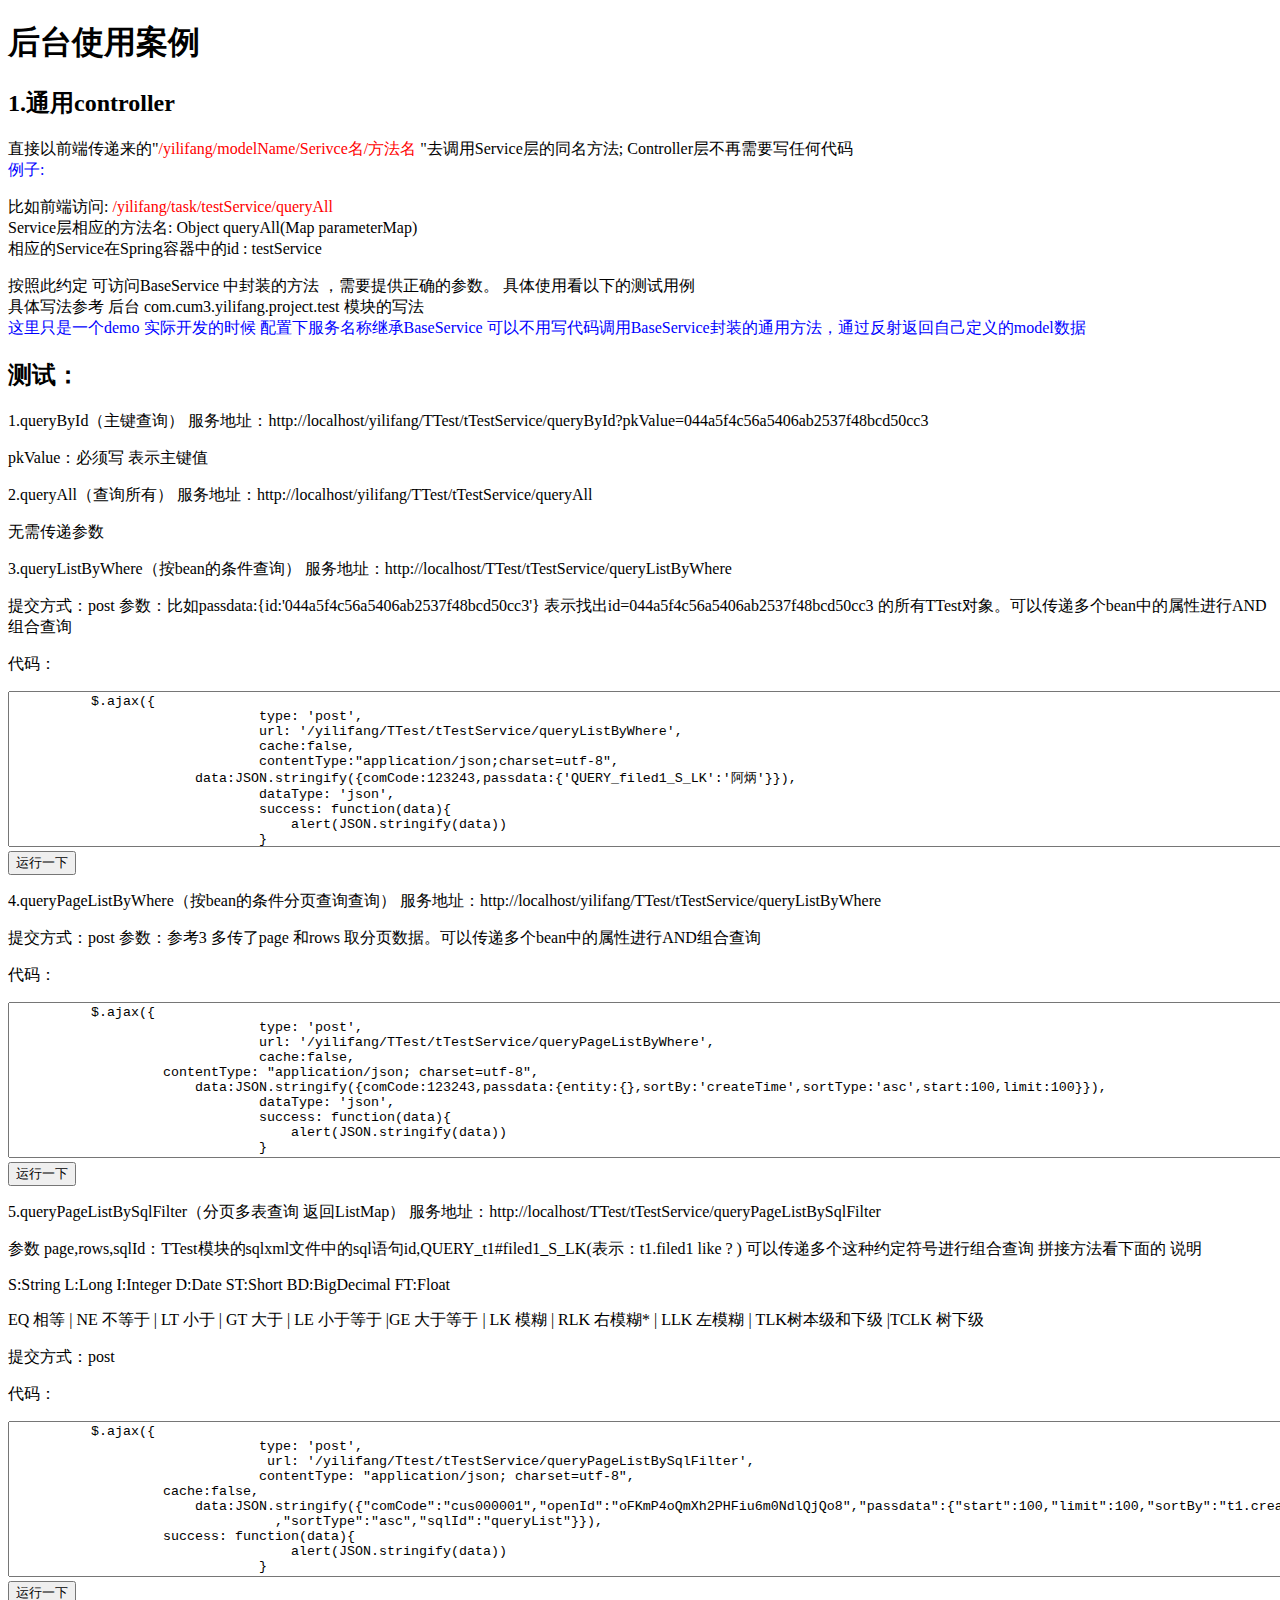
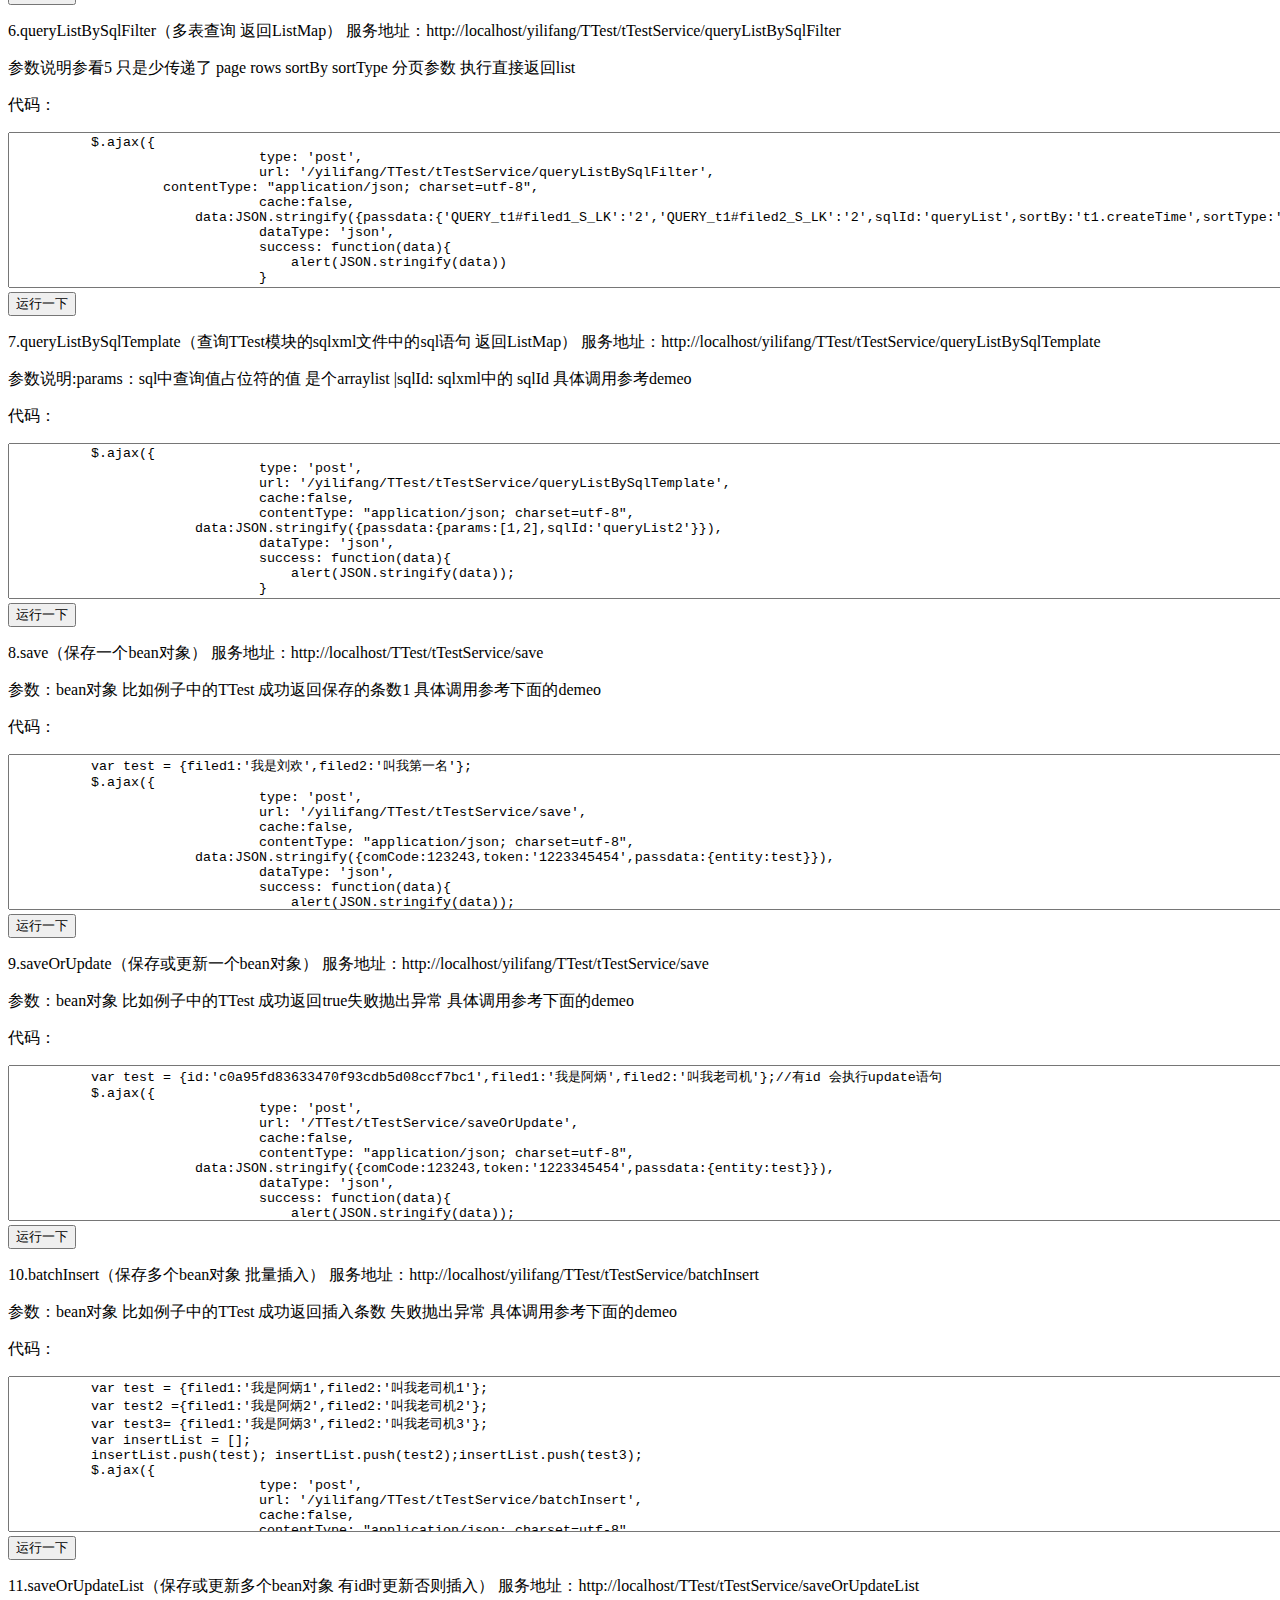
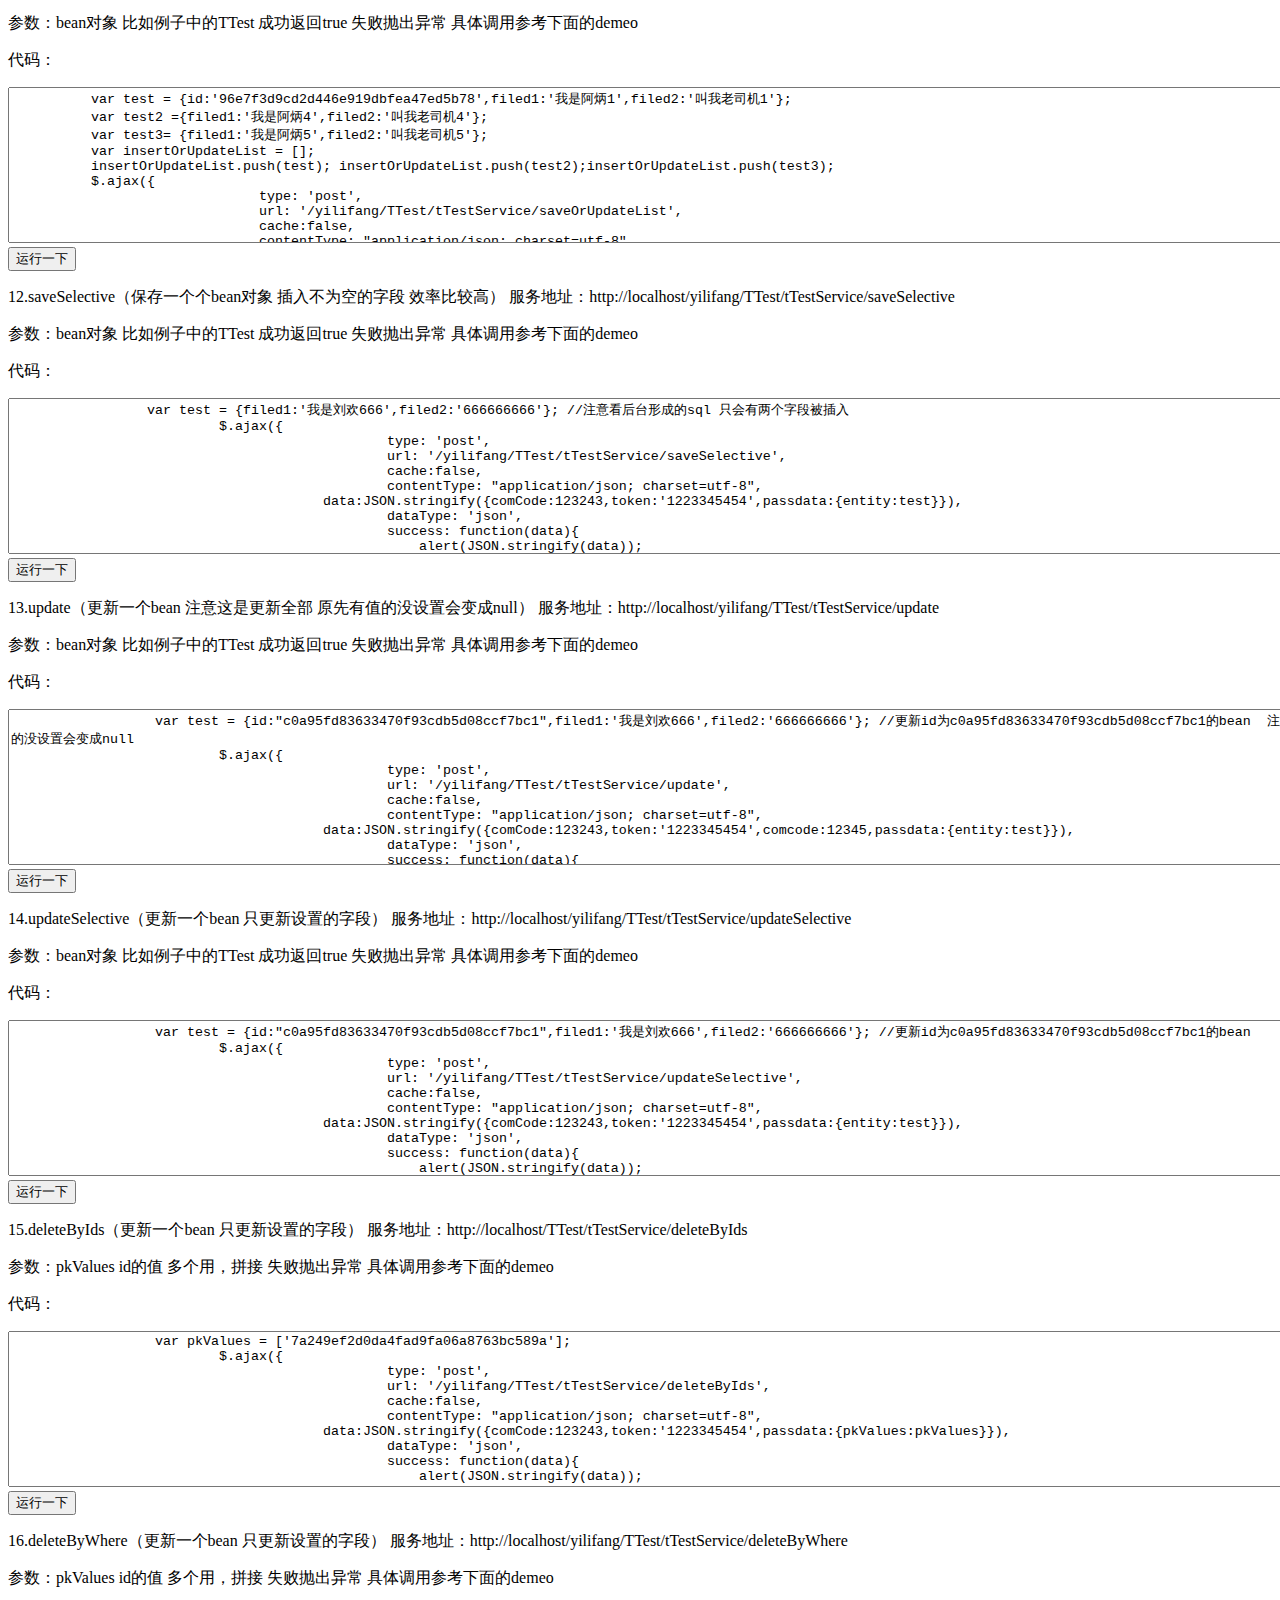
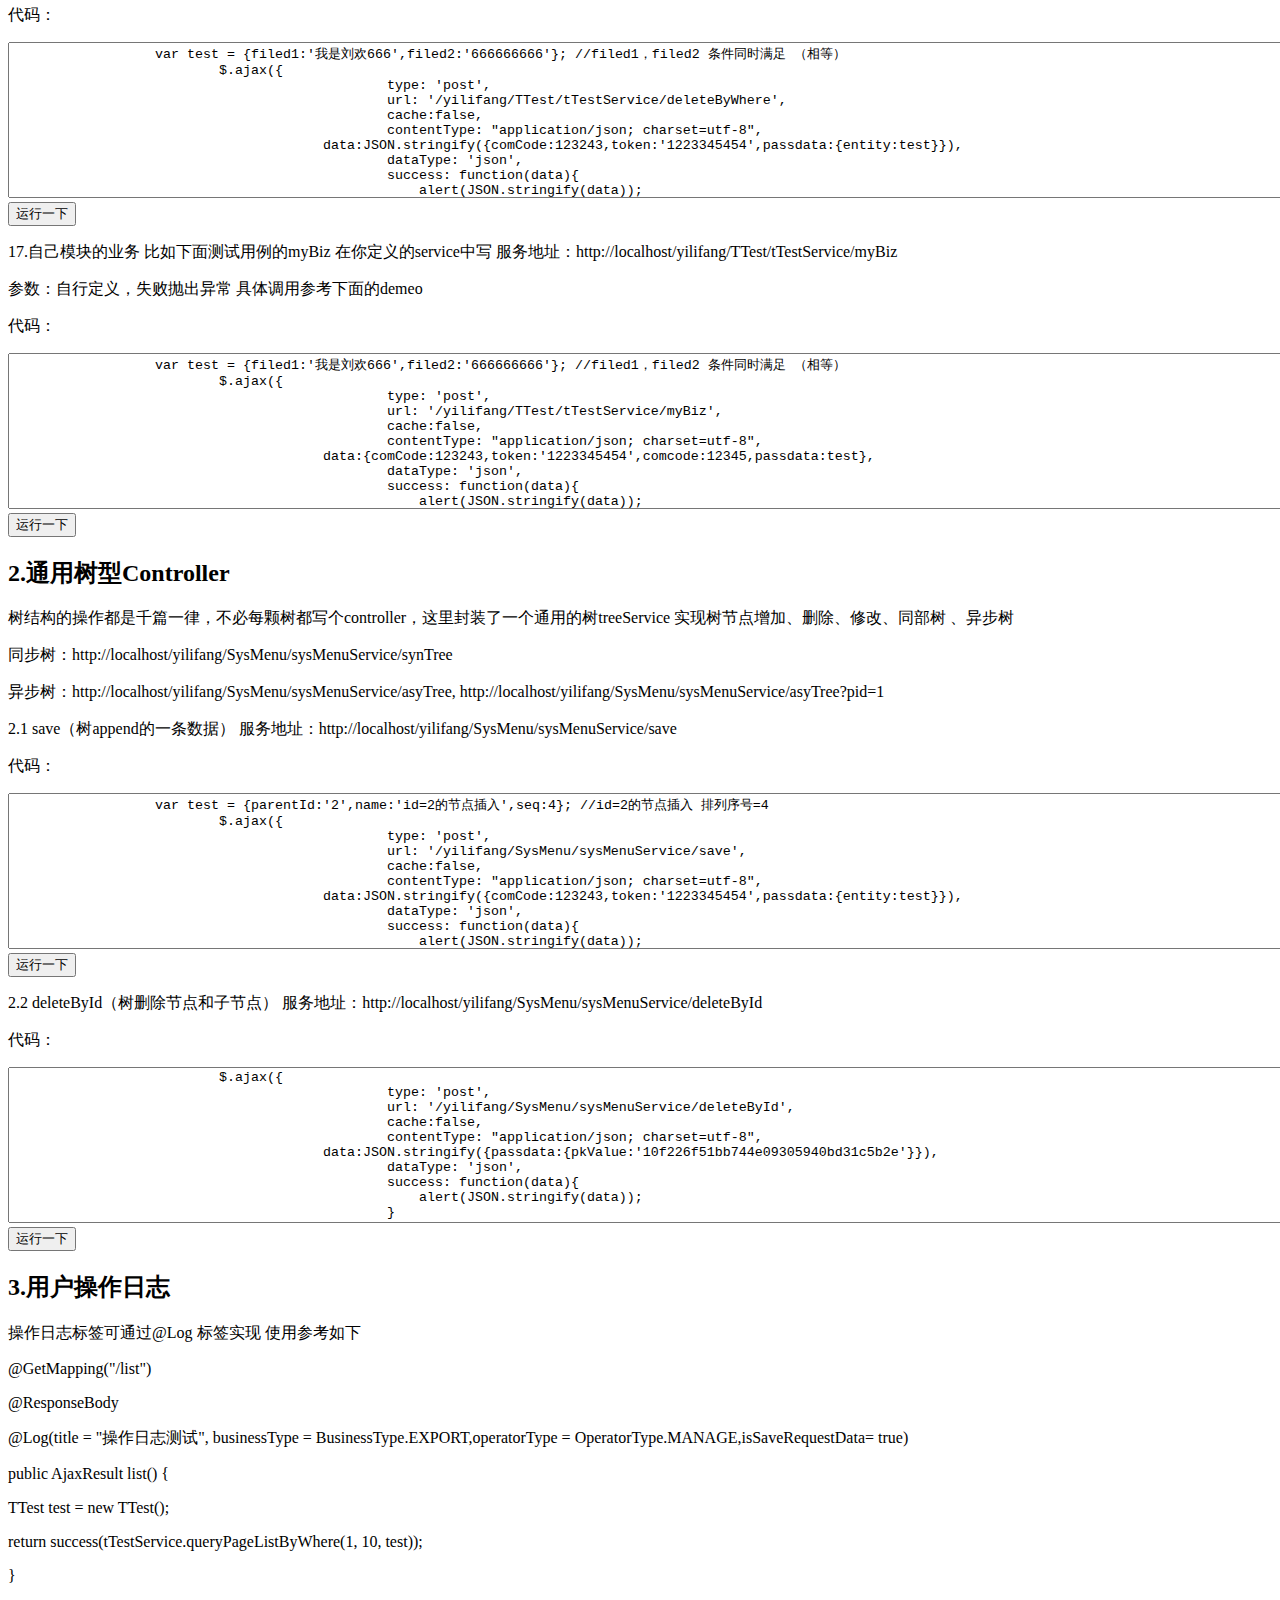
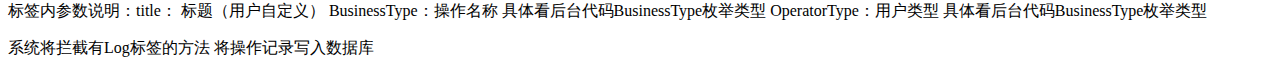
<file: yilifang/src/main/resources/templates/index.html>
<!DOCTYPE html>
<html lang="zh" xmlns:th="http://www.thymeleaf.org" xmlns:shiro="http://www.pollix.at/thymeleaf/shiro">
<head>
<meta charset="UTF-8">
<title>后台使用Demo</title>
<script th:src="@{/js/jquery/jquery.min.js}"></script>
</head>
<body>
<p><h1>后台使用案例</h1></p>

<div>
   <p><h2>1.通用controller</h2></p>
   <p>  直接以前端传递来的"<font color=red>/yilifang/modelName/Serivce名/方法名 </font>"去调用Service层的同名方法; Controller层不再需要写任何代码<br>
       <font color = blue> 例子:</font>
   <p>  比如前端访问:<font color=red> /yilifang/task/testService/queryAll</font><br>
        Service层相应的方法名:  Object queryAll(Map<String, Object> parameterMap)<br>
                    相应的Service在Spring容器中的id : testService<br>
   </p>
   <p> 
                  按照此约定 可访问BaseService 中封装的方法 ，需要提供正确的参数。 具体使用看以下的测试用例<br>
                  具体写法参考 后台 com.cum3.yilifang.project.test 模块的写法<br>
       <font color = blue> 这里只是一个demo 实际开发的时候 配置下服务名称继承BaseService 可以不用写代码调用BaseService封装的通用方法，通过反射返回自己定义的model数据</font>
   </p>
   <div>
       <h2>测试：</h2>
       <p>1.queryById（主键查询）  服务地址：http://localhost/yilifang/TTest/tTestService/queryById?pkValue=044a5f4c56a5406ab2537f48bcd50cc3</p>
       <p>pkValue：必须写  表示主键值</p>
       
       <p>2.queryAll（查询所有） 服务地址：http://localhost/yilifang/TTest/tTestService/queryAll</p>
       <p>无需传递参数</p>
       <p>3.queryListByWhere（按bean的条件查询） 服务地址：http://localhost/TTest/tTestService/queryListByWhere</p>
       <p>提交方式：post  参数：比如passdata:{id:'044a5f4c56a5406ab2537f48bcd50cc3'} 表示找出id=044a5f4c56a5406ab2537f48bcd50cc3 的所有TTest对象。可以传递多个bean中的属性进行AND组合查询</p>
       <p>代码：</p>
       <textarea rows="10" cols="180" readonly="readonly">
          $.ajax({ 
			       type: 'post', 
			       url: '/yilifang/TTest/tTestService/queryListByWhere',
			       cache:false, 
			       contentType:"application/json;charset=utf-8",
	               data:JSON.stringify({comCode:123243,passdata:{'QUERY_filed1_S_LK':'阿炳'}}),
			       dataType: 'json', 
			       success: function(data){ 
			    	   alert(JSON.stringify(data))
			       } 
		        });
       </textarea><br>
       <button onclick="run3();">运行一下</button>
       <script type="text/javascript">
           function run3(){
               $.ajax({ 
			       type: 'post', 
			       url: '/yilifang/TTest/tTestService/queryListByWhere',
			       cache:false, 
			       contentType:"application/json;charset=utf-8",
	               data:JSON.stringify({comCode:123243,passdata:{'QUERY_filed1_S_LK':'阿炳'}}),
			       dataType: 'json', 
			       success: function(data){ 
			    	   alert(JSON.stringify(data))
			       } 
		        });
           }
       </script>
    </div>
    
    <div>
       <p>4.queryPageListByWhere（按bean的条件分页查询查询） 服务地址：http://localhost/yilifang/TTest/tTestService/queryListByWhere</p>
       <p>提交方式：post  参数：参考3 多传了page 和rows 取分页数据。可以传递多个bean中的属性进行AND组合查询</p>
       <p>代码：</p>
       <textarea rows="10" cols="180" readonly="readonly">
          $.ajax({ 
			       type: 'post', 
			       url: '/yilifang/TTest/tTestService/queryPageListByWhere',
			       cache:false, 
                   contentType: "application/json; charset=utf-8",
	               data:JSON.stringify({comCode:123243,passdata:{entity:{},sortBy:'createTime',sortType:'asc',start:100,limit:100}}),
			       dataType: 'json', 
			       success: function(data){ 
			    	   alert(JSON.stringify(data))
			       } 
		        });
       </textarea><br>
       <button onclick="run4();">运行一下</button>
       <script type="text/javascript">
           function run4(){
               $.ajax({ 
			       type: 'post', 
			       url: '/yilifang/TTest/tTestService/queryPageListByWhere',
			       contentType: "application/json; charset=utf-8",
			       cache:false, 
	               data:JSON.stringify({comCode:123243,passdata:{entity:{},sortBy:'createTime',sortType:'asc',start:9,limit:3}}),
			       dataType: 'json', 
			       success: function(data){ 
			    	   alert(JSON.stringify(data))
			       } 
		        });
           }
       
       </script>
    <div>
       <p>5.queryPageListBySqlFilter（分页多表查询 返回ListMap） 服务地址：http://localhost/TTest/tTestService/queryPageListBySqlFilter</p>
       <p>参数 page,rows,sqlId：TTest模块的sqlxml文件中的sql语句id,QUERY_t1#filed1_S_LK(表示：t1.filed1 like ? ) 可以传递多个这种约定符号进行组合查询  拼接方法看下面的 说明</p>
       <p>S:String L:Long I:Integer D:Date ST:Short BD:BigDecimal FT:Float</p>
       <p>EQ 相等 | NE 不等于 | LT 小于 | GT 大于  | LE 小于等于 |GE 大于等于 | LK 模糊 | RLK 右模糊* | LLK 左模糊 | TLK树本级和下级 |TCLK 树下级</p>
       <p>提交方式：post</p>
       <p>代码：</p>
       
       <textarea rows="10" cols="180" readonly="readonly">
          $.ajax({ 
			       type: 'post', 
			        url: '/yilifang/Ttest/tTestService/queryPageListBySqlFilter',
			       contentType: "application/json; charset=utf-8",
                   cache:false, 
	               data:JSON.stringify({"comCode":"cus000001","openId":"oFKmP4oQmXh2PHFiu6m0NdlQjQo8","passdata":{"start":100,"limit":100,"sortBy":"t1.createTime"
			         ,"sortType":"asc","sqlId":"queryList"}}),
                   success: function(data){ 
			    	   alert(JSON.stringify(data))
			       } 
		        });
       </textarea><br>
       <button onclick="run5();">运行一下</button>
       <script type="text/javascript">
           function run5(){
                $.ajax({ 
			       type: 'post', 
			       url: '/yilifang/Ttest/tTestService/queryPageListBySqlFilter',
			       contentType: "application/json; charset=utf-8",
                   dataType: "json", //指定服务器返回的数据类型
                   cache:false, 
	               data:JSON.stringify({"comCode":"cus000001","openId":"oFKmP4oQmXh2PHFiu6m0NdlQjQo8","passdata":{"start":100,"limit":100,"sortBy":"t1.createTime"
	               ,"sortType":"asc","sqlId":"queryList"}}),
			       success: function(data){ 
			    	   alert(JSON.stringify(data))
			       } 
		        });
           }
       
       </script>
    </div>
    
     <div>
       <p>6.queryListBySqlFilter（多表查询 返回ListMap） 服务地址：http://localhost/yilifang/TTest/tTestService/queryListBySqlFilter</p>
       <p>参数说明参看5  只是少传递了 page rows sortBy sortType 分页参数  执行直接返回list</p>
       <p>代码：</p>
       <textarea rows="10" cols="180" readonly="readonly">
          $.ajax({ 
			       type: 'post', 
			       url: '/yilifang/TTest/tTestService/queryListBySqlFilter',
                   contentType: "application/json; charset=utf-8",
			       cache:false, 
	               data:JSON.stringify({passdata:{'QUERY_t1#filed1_S_LK':'2','QUERY_t1#filed2_S_LK':'2',sqlId:'queryList',sortBy:'t1.createTime',sortType:'desc'}}),
			       dataType: 'json', 
			       success: function(data){ 
			    	   alert(JSON.stringify(data))
			       } 
		        });
       </textarea><br>
       <button onclick="run6();">运行一下</button>
       <script type="text/javascript">
           function run6(){
                $.ajax({ 
			       type: 'post', 
			       url: '/yilifang/TTest/tTestService/queryListBySqlFilter',
			       cache:false, 
			       contentType: "application/json; charset=utf-8",
	               data:JSON.stringify({passdata:{'QUERY_t1#filed1_S_LK':'2','QUERY_t1#filed2_S_LK':'2',sqlId:'queryList',sortBy:'t1.createTime',sortType:'desc'}}),
			       dataType: 'json', 
			       success: function(data){ 
			    	   alert(JSON.stringify(data))
			       } 
		        });
           }
       
       </script>
    </div>
    
    
     <div>
       <p>7.queryListBySqlTemplate（查询TTest模块的sqlxml文件中的sql语句 返回ListMap） 服务地址：http://localhost/yilifang/TTest/tTestService/queryListBySqlTemplate</p>
       <p>参数说明:params：sql中查询值占位符的值  是个arraylist |sqlId: sqlxml中的  sqlId   具体调用参考demeo</p>
       <p>代码：</p>
       <textarea rows="10" cols="180" readonly="readonly">
          $.ajax({ 
			       type: 'post', 
			       url: '/yilifang/TTest/tTestService/queryListBySqlTemplate',
			       cache:false, 
			       contentType: "application/json; charset=utf-8",
	               data:JSON.stringify({passdata:{params:[1,2],sqlId:'queryList2'}}),
			       dataType: 'json', 
			       success: function(data){ 
			    	   alert(JSON.stringify(data));
			       } 
		        });
       </textarea><br>
       <button onclick="run7();">运行一下</button>
       <script type="text/javascript">
           function run7(){
		          $.ajax({ 
					       type: 'post', 
					       url: '/yilifang/TTest/tTestService/queryListBySqlTemplate',
					       cache:false, 
					       contentType: "application/json; charset=utf-8",
			               data:JSON.stringify({passdata:{params:[1,2],sqlId:'queryList2'}}),
					       dataType: 'json', 
					       success: function(data){ 
					    	   alert(JSON.stringify(data));
					       } 
		        });
           }
       
       </script>
    </div>
    
     <div>
       <p>8.save（保存一个bean对象） 服务地址：http://localhost/TTest/tTestService/save</p>
       <p>参数：bean对象 比如例子中的TTest 成功返回保存的条数1  具体调用参考下面的demeo</p>
       <p>代码：</p>
       <textarea rows="10" cols="180" readonly="readonly">
          var test = {filed1:'我是刘欢',filed2:'叫我第一名'};
          $.ajax({ 
			       type: 'post', 
			       url: '/yilifang/TTest/tTestService/save',
			       cache:false, 
			       contentType: "application/json; charset=utf-8",
	               data:JSON.stringify({comCode:123243,token:'1223345454',passdata:{entity:test}}),
			       dataType: 'json', 
			       success: function(data){ 
			    	   alert(JSON.stringify(data));
			       } 
		        });
       </textarea><br>
       <button onclick="run8();">运行一下</button>
       <script type="text/javascript">
           function run8(){
		          var test = {filed1:'我是刘欢',filed2:'叫我第一名'};
		          $.ajax({ 
					       type: 'post', 
					       url: '/yilifang/TTest/tTestService/save',
					       cache:false, 
					       contentType: "application/json; charset=utf-8",
			               data:JSON.stringify({comCode:123243,token:'1223345454',passdata:{entity:test}}),
					       dataType: 'json', 
					       success: function(data){ 
					    	   alert(JSON.stringify(data));
					       } 
				    });
           }
       
       </script>
    </div>
    
    <div>
       <p>9.saveOrUpdate（保存或更新一个bean对象） 服务地址：http://localhost/yilifang/TTest/tTestService/save</p>
       <p>参数：bean对象 比如例子中的TTest 成功返回true失败抛出异常  具体调用参考下面的demeo</p>
       <p>代码：</p>
       <textarea rows="10" cols="180" readonly="readonly">
          var test = {id:'c0a95fd83633470f93cdb5d08ccf7bc1',filed1:'我是阿炳',filed2:'叫我老司机'};//有id 会执行update语句
          $.ajax({ 
			       type: 'post', 
			       url: '/TTest/tTestService/saveOrUpdate',
			       cache:false, 
			       contentType: "application/json; charset=utf-8",
	               data:JSON.stringify({comCode:123243,token:'1223345454',passdata:{entity:test}}),
			       dataType: 'json', 
			       success: function(data){ 
			    	   alert(JSON.stringify(data));
			       } 
		        });
       </textarea><br>
       <button onclick="run9();">运行一下</button>
       <script type="text/javascript">
           function run9(){
		          var test = {id:'c0a95fd83633470f93cdb5d08ccf7bc1',filed1:'我是阿炳',filed2:'叫我老司机'};
		          $.ajax({ 
					       type: 'post', 
					       url: '/yilifang/TTest/tTestService/saveOrUpdate',
					       cache:false, 
					       contentType: "application/json; charset=utf-8",
			               data:JSON.stringify({comCode:123243,token:'1223345454',passdata:{entity:test}}),
					       dataType: 'json', 
					       success: function(data){ 
					    	   alert(JSON.stringify(data));
					       } 
				    });
           }
       
       </script>
    </div>
    
     <div>
       <p>10.batchInsert（保存多个bean对象 批量插入） 服务地址：http://localhost/yilifang/TTest/tTestService/batchInsert</p>
       <p>参数：bean对象 比如例子中的TTest 成功返回插入条数  失败抛出异常  具体调用参考下面的demeo</p>
       <p>代码：</p>
       <textarea rows="10" cols="180" readonly="readonly">
          var test = {filed1:'我是阿炳1',filed2:'叫我老司机1'};
          var test2 ={filed1:'我是阿炳2',filed2:'叫我老司机2'};
          var test3= {filed1:'我是阿炳3',filed2:'叫我老司机3'};
          var insertList = [];
          insertList.push(test); insertList.push(test2);insertList.push(test3);
          $.ajax({ 
			       type: 'post', 
			       url: '/yilifang/TTest/tTestService/batchInsert',
			       cache:false, 
			       contentType: "application/json; charset=utf-8",
	               data:JSON.stringify({comCode:123243,token:'1223345454',passdata:{entity:insertList}}),
			       dataType: 'json', 
			       success: function(data){ 
			    	   alert(JSON.stringify(data));
			       } 
		        });
       </textarea><br>
       <button onclick="run10();">运行一下</button>
       <script type="text/javascript">
           function run10(){
		          var test = {filed1:'我是阿炳1',filed2:'叫我老司机1'};
		          var test2 ={filed1:'我是阿炳2',filed2:'叫我老司机2'};
		          var test3= {filed1:'我是阿炳3',filed2:'叫我老司机3'};
		          var insertList = [];
		          insertList.push(test); insertList.push(test2);insertList.push(test3);
		          $.ajax({ 
					       type: 'post', 
					       url: '/yilifang/TTest/tTestService/batchInsert',
					       cache:false, 
					       contentType: "application/json; charset=utf-8",
			               data:JSON.stringify({comCode:123243,token:'1223345454',passdata:{entity:insertList}}),
					       dataType: 'json', 
					       success: function(data){ 
					    	   alert(JSON.stringify(data));
					       } 
				  });
           }
       
       </script>
    </div>
    
    
    <div>
       <p>11.saveOrUpdateList（保存或更新多个bean对象 有id时更新否则插入） 服务地址：http://localhost/TTest/tTestService/saveOrUpdateList</p>
       <p>参数：bean对象 比如例子中的TTest 成功返回true  失败抛出异常  具体调用参考下面的demeo</p>
       <p>代码：</p>
       <textarea rows="10" cols="180" readonly="readonly">
          var test = {id:'96e7f3d9cd2d446e919dbfea47ed5b78',filed1:'我是阿炳1',filed2:'叫我老司机1'};
          var test2 ={filed1:'我是阿炳4',filed2:'叫我老司机4'};
          var test3= {filed1:'我是阿炳5',filed2:'叫我老司机5'};
          var insertOrUpdateList = [];
          insertOrUpdateList.push(test); insertOrUpdateList.push(test2);insertOrUpdateList.push(test3);
          $.ajax({ 
			       type: 'post', 
			       url: '/yilifang/TTest/tTestService/saveOrUpdateList',
			       cache:false, 
			       contentType: "application/json; charset=utf-8",
	               data:JSON.stringify({comCode:123243,token:'1223345454',passdata:{entity:insertOrUpdateList}}),
			       dataType: 'json', 
			       success: function(data){ 
			    	   alert(JSON.stringify(data));
			       } 
		        });
       </textarea><br>
       <button onclick="run11();">运行一下</button>
       <script type="text/javascript">
           function run11(){
		          var test = {id:'96e7f3d9cd2d446e919dbfea47ed5b78',filed1:'我是阿炳1',filed2:'叫我老司机1'};//这条会更新
		          var test2 ={filed1:'我是阿炳4',filed2:'叫我老司机4'};
		          var test3= {filed1:'我是阿炳5',filed2:'叫我老司机5'};
		          var insertOrUpdateList = [];
		          insertOrUpdateList.push(test); insertOrUpdateList.push(test2);insertOrUpdateList.push(test3);
		          $.ajax({ 
					       type: 'post', 
					       url: '/yilifang/TTest/tTestService/saveOrUpdateList',
					       cache:false, 
					       contentType: "application/json; charset=utf-8",
			               data:JSON.stringify({comCode:123243,token:'1223345454',passdata:{entity:insertOrUpdateList}}),
					       dataType: 'json', 
					       success: function(data){ 
					    	   alert(JSON.stringify(data));
					       } 
				        });
           }
       
       </script>
    </div>
    
    
     <div>
       <p>12.saveSelective（保存一个个bean对象 插入不为空的字段 效率比较高） 服务地址：http://localhost/yilifang/TTest/tTestService/saveSelective</p>
       <p>参数：bean对象 比如例子中的TTest 成功返回true  失败抛出异常  具体调用参考下面的demeo</p>
       <p>代码：</p>
       <textarea rows="10" cols="180" readonly="readonly">
                 var test = {filed1:'我是刘欢666',filed2:'666666666'}; //注意看后台形成的sql 只会有两个字段被插入
		          $.ajax({ 
					       type: 'post', 
					       url: '/yilifang/TTest/tTestService/saveSelective',
					       cache:false, 
					       contentType: "application/json; charset=utf-8",
			               data:JSON.stringify({comCode:123243,token:'1223345454',passdata:{entity:test}}),
					       dataType: 'json', 
					       success: function(data){ 
					    	   alert(JSON.stringify(data));
					       } 
				        });
       </textarea><br>
       <button onclick="run12();">运行一下</button>
       <script type="text/javascript">
           function run12(){
		          var test = {filed1:'我是刘欢666',filed2:'666666666'};
		          $.ajax({ 
					       type: 'post', 
					       url: '/yilifang//TTest/tTestService/saveSelective',
					       cache:false, 
					       contentType: "application/json; charset=utf-8",
			               data:JSON.stringify({comCode:123243,token:'1223345454',passdata:{entity:test}}),
					       dataType: 'json', 
					       success: function(data){ 
					    	   alert(JSON.stringify(data));
					       } 
				        });
           }
       </script>
    </div>
    
    
    <div>
       <p>13.update（更新一个bean  注意这是更新全部    原先有值的没设置会变成null） 服务地址：http://localhost/yilifang/TTest/tTestService/update</p>
       <p>参数：bean对象 比如例子中的TTest 成功返回true  失败抛出异常  具体调用参考下面的demeo</p>
       <p>代码：</p>
       <textarea rows="10" cols="180" readonly="readonly">
                  var test = {id:"c0a95fd83633470f93cdb5d08ccf7bc1",filed1:'我是刘欢666',filed2:'666666666'}; //更新id为c0a95fd83633470f93cdb5d08ccf7bc1的bean  注意这是更新全部    原先有值的没设置会变成null
		          $.ajax({ 
					       type: 'post', 
					       url: '/yilifang/TTest/tTestService/update',
					       cache:false, 
					       contentType: "application/json; charset=utf-8",
			               data:JSON.stringify({comCode:123243,token:'1223345454',comcode:12345,passdata:{entity:test}}),
					       dataType: 'json', 
					       success: function(data){ 
					    	   alert(JSON.stringify(data));
					       } 
				        });
       </textarea><br>
       <button onclick="run13();">运行一下</button>
       <script type="text/javascript">
           function run13(){
		          var test = {id:"c0a95fd83633470f93cdb5d08ccf7bc1",filed1:'我是刘欢666',filed2:'666666666'};
		          $.ajax({ 
					       type: 'post', 
					       url: '/yilifang/TTest/tTestService/update',
					       cache:false, 
					       contentType: "application/json; charset=utf-8",
			               data:JSON.stringify({comCode:123243,token:'1223345454',passdata:{entity:test}}),
					       dataType: 'json', 
					       success: function(data){ 
					    	   alert(JSON.stringify(data));
					       } 
				        });
           }
       </script>
    </div>
    
    
    <div>
       <p>14.updateSelective（更新一个bean 只更新设置的字段） 服务地址：http://localhost/yilifang/TTest/tTestService/updateSelective</p>
       <p>参数：bean对象 比如例子中的TTest 成功返回true  失败抛出异常  具体调用参考下面的demeo</p>
       <p>代码：</p>
       <textarea rows="10" cols="180" readonly="readonly">
                  var test = {id:"c0a95fd83633470f93cdb5d08ccf7bc1",filed1:'我是刘欢666',filed2:'666666666'}; //更新id为c0a95fd83633470f93cdb5d08ccf7bc1的bean 
		          $.ajax({ 
					       type: 'post', 
					       url: '/yilifang/TTest/tTestService/updateSelective',
					       cache:false, 
					       contentType: "application/json; charset=utf-8",
			               data:JSON.stringify({comCode:123243,token:'1223345454',passdata:{entity:test}}),
					       dataType: 'json', 
					       success: function(data){ 
					    	   alert(JSON.stringify(data));
					       } 
				        });
       </textarea><br>
       <button onclick="run14();">运行一下</button>
       <script type="text/javascript">
           function run14(){
		          var test = {id:"c0a95fd83633470f93cdb5d08ccf7bc1",filed1:'我是刘欢666',filed2:'666666666'};//这里只会更新 filed1 filed2
		          $.ajax({ 
					       type: 'post', 
					       url: '/yilifang/TTest/tTestService/updateSelective',
					       cache:false, 
					       contentType: "application/json; charset=utf-8",
			               data:JSON.stringify({comCode:123243,token:'1223345454',passdata:{entity:test}}),
					       dataType: 'json', 
					       success: function(data){ 
					    	   alert(JSON.stringify(data));
					       } 
				        });
           }
       </script>
    </div>
    
    
    </div>
       <p>15.deleteByIds（更新一个bean 只更新设置的字段） 服务地址：http://localhost/TTest/tTestService/deleteByIds</p>
       <p>参数：pkValues  id的值 多个用，拼接        失败抛出异常  具体调用参考下面的demeo</p>
       <p>代码：</p>
       <textarea rows="10" cols="180" readonly="readonly">
                  var pkValues = ['7a249ef2d0da4fad9fa06a8763bc589a'];
		          $.ajax({ 
					       type: 'post', 
					       url: '/yilifang/TTest/tTestService/deleteByIds',
					       cache:false, 
					       contentType: "application/json; charset=utf-8",
			               data:JSON.stringify({comCode:123243,token:'1223345454',passdata:{pkValues:pkValues}}),
					       dataType: 'json', 
					       success: function(data){ 
					    	   alert(JSON.stringify(data));
					       } 
				        });
       </textarea><br>
       <button onclick="run15();">运行一下</button>
       <script type="text/javascript">
           function run15(){
		           var pkValues = ['7a249ef2d0da4fad9fa06a8763bc589a'];
		           $.ajax({ 
					       type: 'post', 
					       url: '/yilifang/TTest/tTestService/deleteByIds',
					       cache:false, 
					       contentType: "application/json; charset=utf-8",
			               data:JSON.stringify({comCode:123243,token:'1223345454',passdata:{pkValues:pkValues}}),
					       dataType: 'json', 
					       success: function(data){ 
					    	   alert(JSON.stringify(data));
					       } 
				    });
           }
       </script>
    </div>
    
    
    <div>
       <p>16.deleteByWhere（更新一个bean 只更新设置的字段） 服务地址：http://localhost/yilifang/TTest/tTestService/deleteByWhere</p>
       <p>参数：pkValues  id的值 多个用，拼接        失败抛出异常  具体调用参考下面的demeo</p>
       <p>代码：</p>
       <textarea rows="10" cols="180" readonly="readonly">
                  var test = {filed1:'我是刘欢666',filed2:'666666666'}; //filed1，filed2 条件同时满足 （相等）
		          $.ajax({ 
					       type: 'post', 
					       url: '/yilifang/TTest/tTestService/deleteByWhere',
					       cache:false, 
					       contentType: "application/json; charset=utf-8",
			               data:JSON.stringify({comCode:123243,token:'1223345454',passdata:{entity:test}}),
					       dataType: 'json', 
					       success: function(data){ 
					    	   alert(JSON.stringify(data));
					       } 
				        });
       </textarea><br>
       <button onclick="run16();">运行一下</button>
       <script type="text/javascript">
           function run16(){
		           var test = {filed1:'我是刘欢666',filed2:'666666666'}; //filed1，filed2 条件同时满足 （相等）
		           $.ajax({ 
					       type: 'post', 
					       url: '/yilifang/TTest/tTestService/deleteByWhere',
					       cache:false, 
					       contentType: "application/json; charset=utf-8",
			               data:JSON.stringify({comCode:123243,token:'1223345454',passdata:{entity:test}}),
					       dataType: 'json', 
					       success: function(data){ 
					    	   alert(JSON.stringify(data));
					       } 
				        });
           }
       </script>
    </div>
    <div>
       <p>17.自己模块的业务  比如下面测试用例的myBiz 在你定义的service中写  服务地址：http://localhost/yilifang/TTest/tTestService/myBiz</p>
       <p>参数：自行定义，失败抛出异常  具体调用参考下面的demeo</p>
       <p>代码：</p>
       <textarea rows="10" cols="180" readonly="readonly">
                  var test = {filed1:'我是刘欢666',filed2:'666666666'}; //filed1，filed2 条件同时满足 （相等）
		          $.ajax({ 
					       type: 'post', 
					       url: '/yilifang/TTest/tTestService/myBiz',
					       cache:false, 
					       contentType: "application/json; charset=utf-8",
			               data:{comCode:123243,token:'1223345454',comcode:12345,passdata:test},
					       dataType: 'json', 
					       success: function(data){ 
					    	   alert(JSON.stringify(data));
					       } 
				        });
       </textarea><br>
       <button onclick="run17();">运行一下</button>
       <script type="text/javascript">
           function run17(){
		           var test = {filed1:'我是刘欢666',filed2:'666666666'}; //filed1，filed2 条件同时满足 （相等）
		           $.ajax({ 
					       type: 'post', 
					       url: '/yilifang/TTest/tTestService/myBiz',
					       cache:false, 
					       contentType: "application/json; charset=utf-8",
			               data:{comCode:123243,token:'1223345454',comcode:12345,passdata:test},
					       dataType: 'json', 
					       success: function(data){ 
					    	   alert(JSON.stringify(data));
					       } 
				        });
           }
       </script>
    </div>
    
    
    
    <div>
      <p><h2>2.通用树型Controller</h2></p>
      <p>树结构的操作都是千篇一律，不必每颗树都写个controller，这里封装了一个通用的树treeService 实现树节点增加、删除、修改、同部树 、异步树</p>
	  <p>同步树：http://localhost/yilifang/SysMenu/sysMenuService/synTree</p>
	  <p>异步树：http://localhost/yilifang/SysMenu/sysMenuService/asyTree,
	          http://localhost/yilifang/SysMenu/sysMenuService/asyTree?pid=1
	  </p>
    </div>
    
    </div>
       <p>2.1 save（树append的一条数据） 服务地址：http://localhost/yilifang/SysMenu/sysMenuService/save</p>
       <p></p>
       <p>代码：</p>
       <textarea rows="10" cols="180" readonly="readonly">
                  var test = {parentId:'2',name:'id=2的节点插入',seq:4}; //id=2的节点插入 排列序号=4
		          $.ajax({ 
					       type: 'post', 
					       url: '/yilifang/SysMenu/sysMenuService/save',
					       cache:false, 
					       contentType: "application/json; charset=utf-8",
			               data:JSON.stringify({comCode:123243,token:'1223345454',passdata:{entity:test}}),
					       dataType: 'json', 
					       success: function(data){ 
					    	   alert(JSON.stringify(data));
					       } 
				  });
       </textarea><br>
       <button onclick="tree1();">运行一下</button>
       <script type="text/javascript">
           function tree1(){
		           var test = {parentId:'7123012ecb584841abc508129c3467cd',name:'厨房调味',seq:10}; //id=2的节点插入 排列序号=4
		          $.ajax({ 
					       type: 'post', 
					       url: '/yilifang/ProductCtg/productCtgService/save',
					       cache:false, 
					       contentType: "application/json; charset=utf-8",
			               data:JSON.stringify({comCode:'cus000001',token:'1223345454',passdata:{entity:test}}),
					       dataType: 'json', 
					       success: function(data){ 
					    	   alert(JSON.stringify(data));
					       } 
				  });
           }
       </script>
    </div>
    
    
     </div>
       <p>2.2 deleteById（树删除节点和子节点） 服务地址：http://localhost/yilifang/SysMenu/sysMenuService/deleteById</p>
       <p></p>
       <p>代码：</p>
       <textarea rows="10" cols="180" readonly="readonly">
		          $.ajax({ 
					       type: 'post', 
					       url: '/yilifang/SysMenu/sysMenuService/deleteById',
					       cache:false, 
					       contentType: "application/json; charset=utf-8",
			               data:JSON.stringify({passdata:{pkValue:'10f226f51bb744e09305940bd31c5b2e'}}),
					       dataType: 'json', 
					       success: function(data){ 
					    	   alert(JSON.stringify(data));
					       } 
				  });
       </textarea><br>
       <button onclick="tree2();">运行一下</button>
       <script type="text/javascript">
           function tree2(){
		            $.ajax({ 
					       type: 'post', 
					       url: '/yilifang/SysMenu/sysMenuService/deleteById',
					       cache:false, 
					       contentType: "application/json; charset=utf-8",
			               data:JSON.stringify({passdata:{pkValue:'10f226f51bb744e09305940bd31c5b2e'}}),
					       dataType: 'json', 
					       success: function(data){ 
					    	   alert(JSON.stringify(data));
					       } 
				  });
           }
       </script>
    </div>
    
    
    
    <div>
      <p><h2>3.用户操作日志</h2></p>
      <p>操作日志标签可通过@Log 标签实现  使用参考如下</p>
	    <p> @GetMapping("/list")</p>
	    <p>@ResponseBody</p>
	    <p>@Log(title = "操作日志测试", businessType = BusinessType.EXPORT,operatorType = OperatorType.MANAGE,isSaveRequestData= true)</p>
	    <p>public AjaxResult list() {</p>
	    <p>       TTest test = new TTest();</p>
	    <p>       return success(tTestService.queryPageListByWhere(1, 10, test));</p>
	    <p>}</p>
      <p>标签内参数说明：title： 标题（用户自定义） BusinessType：操作名称 具体看后台代码BusinessType枚举类型   OperatorType：用户类型    具体看后台代码BusinessType枚举类型  </p>
      <p>系统将拦截有Log标签的方法  将操作记录写入数据库</p>
    </div>
    
   
  
  
</div>
    


</body>
</html>
</file>
